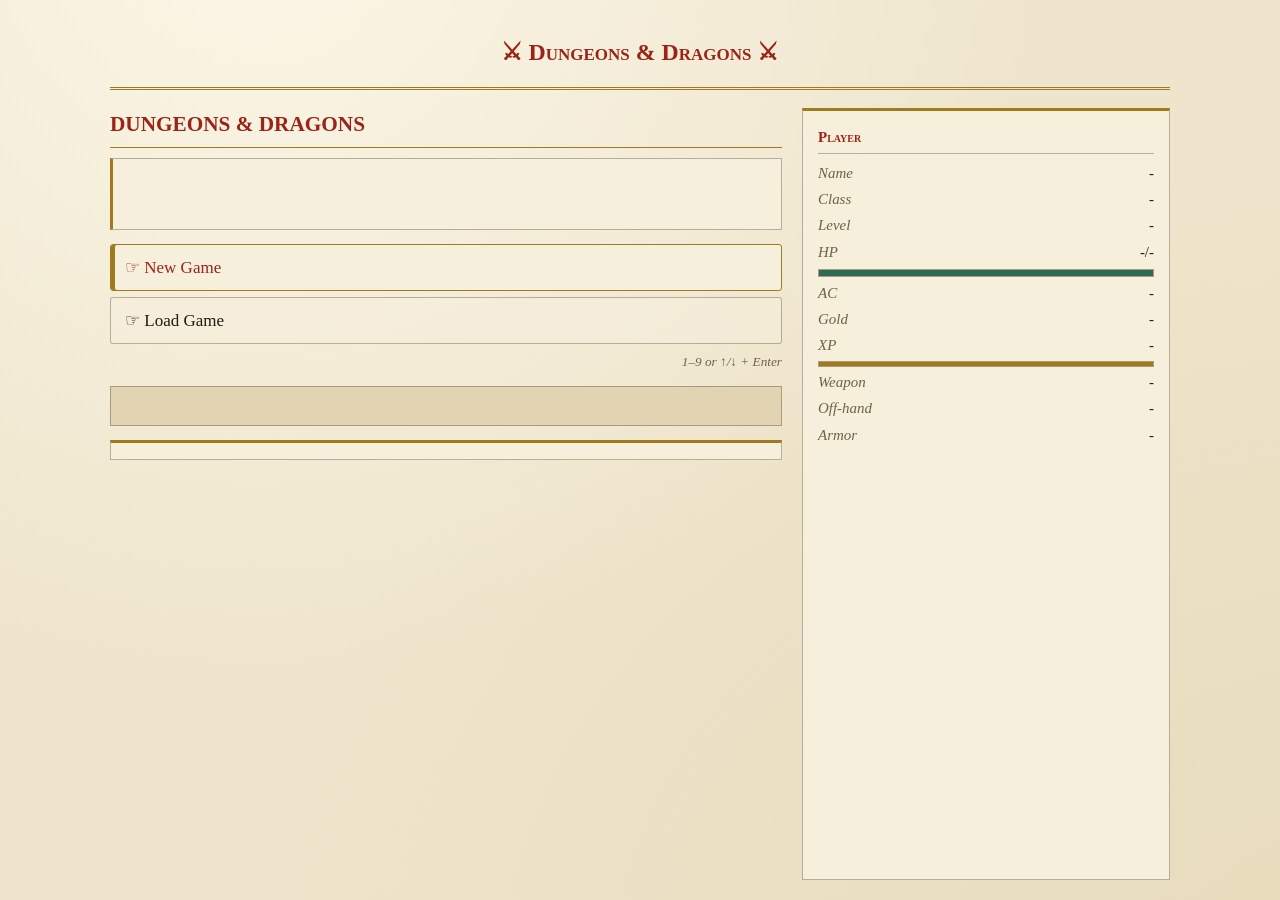
<file: index.html>
<!-- GENERATED by tools/gen_html_shells.py - do not edit here.
     Sources: tools/shells/codex.css, tools/shells/shared_page.js,
     tools/shells/pwa_adapter.js. Edit those and regenerate. --><!DOCTYPE html>
<html lang="en">
<head>
    <meta charset="UTF-8">
    <meta name="viewport" content="width=device-width, initial-scale=1.0, viewport-fit=cover">
    <title>DND Terminal</title>
    <meta name="description" content="A browser-based Dungeons &amp; Dragons-style RPG with world map, dungeon crawling and turn-based combat.">
    <meta name="theme-color" content="#EFE5CC">
    <link rel="manifest" href="manifest.json">
    <link rel="icon" type="image/png" href="icons/icon-192.png">
    <link rel="apple-touch-icon" href="icons/apple-touch-icon.png">
    <meta name="apple-mobile-web-app-capable" content="yes">
    <meta name="mobile-web-app-capable" content="yes">
    <meta name="apple-mobile-web-app-status-bar-style" content="black-translucent">
    <meta name="apple-mobile-web-app-title" content="DND Terminal">
<style>
/* tools/shells/codex.css - The Player's Codex: the one design source for BOTH
   builds. gen_html_shells.py embeds this verbatim in index.html and
   templates/index.html, so the two shells can never drift apart visually.

   Illuminated-codex direction: a parchment page ruled in gold and rubric red,
   ink text in a serif book face, the scribal manicule (see shared_page.js
   MARK) as the list marker. Mobile first; the two-column desk appears at
   760px. All motion is decorative - prefers-reduced-motion turns it off while
   keeping the information (damage numbers still appear and fade without the
   rise). */

:root {
    --parchment: #EFE5CC;
    --parchment-shade: #E2D4B2;
    --bone: #F6EFDC;
    --ink: #211A10;
    --ink-faded: #6E6248;
    --rubric: #9B2418;
    --gold: #A07A1E;
    --gold-light: #C79B3F;
    --verdigris: #2F6B54;
    --rule: rgba(33, 26, 16, 0.30);
    --serif: Georgia, "Iowan Old Style", "Palatino Linotype", Palatino, serif;
}

* { margin: 0; padding: 0; box-sizing: border-box; }

body {
    background: var(--parchment);
    background-image:
        radial-gradient(ellipse at 20% -10%, rgba(255, 252, 240, 0.75), transparent 55%),
        radial-gradient(ellipse at 110% 110%, rgba(160, 122, 30, 0.10), transparent 60%);
    color: var(--ink);
    font-family: var(--serif);
    font-size: 17px;
    line-height: 1.55;
    min-height: 100vh;
    display: flex;
    flex-direction: column;
    padding-bottom: env(safe-area-inset-bottom);
}

button, input, select {
    font-family: var(--serif);
    color: var(--ink);
}
button:focus-visible, input:focus-visible, select:focus-visible {
    outline: 2px solid var(--rubric);
    outline-offset: 2px;
}

#app {
    max-width: 960px;
    margin: 0 auto;
    padding: 14px 12px calc(14px + env(safe-area-inset-bottom));
    width: 100%;
    flex: 1;
    display: flex;
    flex-direction: column;
}

header {
    text-align: center;
    padding: 10px 4px 12px;
    border-bottom: 3px double var(--gold);
    margin-bottom: 14px;
}
header h1 {
    color: var(--rubric);
    font-size: 1.15em;
    font-variant: small-caps;
    font-weight: 600;
}

#main {
    display: flex;
    flex-direction: column;
    gap: 14px;
    flex: 1;
}
#left {
    display: flex;
    flex-direction: column;
    min-width: 0;
}

/* The character sheet: a pasted-in vellum slip, ordered first on phones so
   the numbers you check most are at the top. */
#right {
    order: -1;
    background: var(--bone);
    border: 1px solid var(--rule);
    border-top: 3px solid var(--gold);
    padding: 12px;
    font-size: 0.88em;
    display: grid;
    grid-template-columns: repeat(2, 1fr);
    gap: 0 14px;
    min-width: 0;
}
#right h3 {
    grid-column: 1 / -1;
    color: var(--rubric);
    font-variant: small-caps;
    font-weight: 600;
    font-size: 1em;
    margin-bottom: 6px;
    padding-bottom: 4px;
    border-bottom: 1px solid var(--rule);
}
#right p {
    margin: 3px 0;
    display: flex;
    justify-content: space-between;
    gap: 10px;
    align-items: baseline;
}
#right .stat { color: var(--ink-faded); font-style: italic; }
#right .val { color: var(--ink); text-align: right; font-variant-numeric: tabular-nums; }

/* ---------- Screen: title, body, options ---------- */
#topbar {
    display: flex;
    align-items: flex-start;
    gap: 10px;
    margin-bottom: 10px;
}
#topbar #screen-title { flex: 1; margin-bottom: 0; }
#screen-title {
    color: var(--rubric);
    font-variant: small-caps;
    font-weight: 600;
    font-size: 1.2em;
    margin-bottom: 10px;
    padding-bottom: 6px;
    border-bottom: 1px solid var(--gold);
}
#screen-body {
    white-space: pre-wrap;
    font-size: 0.95em;
    margin-bottom: 14px;
    line-height: 1.6;
    padding: 12px 14px;
    background: var(--bone);
    border: 1px solid var(--rule);
    border-left: 3px solid var(--gold);
    min-height: 72px;
}

#options {
    display: flex;
    flex-direction: column;
    gap: 6px;
}
#options button {
    background: rgba(246, 239, 220, 0.55);
    color: var(--ink);
    border: 1px solid var(--rule);
    padding: 12px 14px;
    min-height: 46px;
    font-size: 1em;
    cursor: pointer;
    text-align: left;
    border-radius: 3px;
    transition: background 0.15s ease, border-color 0.15s ease;
    touch-action: manipulation;
}
#options button:hover { background: var(--bone); border-color: var(--gold); }
#options button:active { background: var(--parchment-shade); }
#options button.selected {
    border-color: var(--gold);
    background: var(--bone);
    box-shadow: inset 4px 0 0 var(--gold);
    color: var(--rubric);
}

/* ---------- Shop ---------- */
#options.shop { gap: 4px; }
.shop-gold {
    color: var(--ink-faded);
    font-size: 0.85em;
    font-style: italic;
    padding: 2px 4px 8px;
    border-bottom: 1px solid var(--rule);
    margin-bottom: 6px;
}
.shop-row { display: flex; flex-direction: column; }
.shop-item { width: 100%; }
.shop-item:disabled { color: var(--ink-faded); cursor: not-allowed; opacity: 0.75; }
.shop-item.locked { color: var(--ink-faded); font-style: italic; }
.shop-item.locked:hover { background: rgba(246, 239, 220, 0.55); border-color: var(--rule); }
.shop-locked-note {
    color: var(--rubric);
    font-size: 0.8em;
    padding: 0 0 4px 24px;
    font-style: italic;
}
.shop-npc-note {
    color: var(--ink-faded);
    font-size: 0.88em;
    margin-bottom: 6px;
    font-style: italic;
}

.shop-tabs { display: flex; gap: 6px; margin-bottom: 8px; }
.shop-tab {
    flex: 1;
    background: var(--parchment-shade);
    color: var(--ink-faded);
    border: 1px solid var(--rule);
    padding: 9px;
    font-size: 0.95em;
    font-variant: small-caps;
    cursor: pointer;
    border-radius: 3px;
    transition: 0.15s ease;
    touch-action: manipulation;
}
.shop-tab:hover { border-color: var(--gold); }
.shop-tab.active {
    background: var(--gold);
    color: var(--bone);
    border-color: var(--gold);
}
.shop-sell {
    margin: 4px 0 4px 4px;
    align-self: flex-start;
    background: var(--bone);
    color: var(--verdigris);
    border: 1px solid var(--verdigris);
    padding: 8px 16px;
    min-height: 40px;
    font-size: 0.9em;
    cursor: pointer;
    border-radius: 3px;
    transition: 0.15s ease;
    touch-action: manipulation;
}
.shop-sell:hover { background: var(--verdigris); color: var(--bone); }

.shop-detail {
    background: var(--bone);
    border: 1px solid var(--rule);
    border-left: 3px solid var(--gold);
    padding: 12px 14px;
    margin: -2px 0 6px 4px;
    display: flex;
    gap: 12px;
    align-items: flex-start;
    flex-wrap: wrap;
}
.shop-detail-info { flex: 1; min-width: 150px; }
.shop-detail-name { color: var(--rubric); font-weight: 600; margin-bottom: 6px; }
.shop-detail-name.danger { color: var(--rubric); font-style: italic; }
.shop-detail dl {
    display: grid;
    grid-template-columns: auto 1fr;
    gap: 2px 10px;
    margin: 0;
}
.shop-detail dt {
    color: var(--ink-faded);
    font-size: 0.85em;
    font-style: italic;
}
.shop-detail dd { margin: 0; color: var(--ink); font-size: 0.88em; }
.shop-detail .good { color: var(--verdigris); font-weight: 600; }
.shop-detail .flavour { color: var(--ink-faded); font-size: 0.85em; margin: 6px 0 0; font-style: italic; }
.shop-detail .locked-flavour { color: var(--rubric); }

.shop-buy {
    background: var(--gold);
    color: var(--bone);
    border: 1px solid #7A5A12;
    padding: 10px 22px;
    font-size: 0.95em;
    cursor: pointer;
    border-radius: 3px;
    min-height: 42px;
    transition: 0.15s ease;
    touch-action: manipulation;
    align-self: flex-end;
}
.shop-buy:hover { background: var(--gold-light); }
.shop-buy:disabled { background: var(--parchment-shade); color: var(--ink-faded); border-color: var(--rule); cursor: not-allowed; }
.shop-buy.danger { background: var(--rubric); border-color: #7A1C13; color: var(--bone); }
.shop-buy.danger:hover { background: #B22D1F; }
.shop-buy.ghost {
    background: transparent;
    color: var(--ink);
    border: 1px solid var(--rule);
}
.shop-buy.ghost:hover { background: var(--bone); border-color: var(--ink); }
.shop-buy.heal { background: var(--verdigris); border-color: #245846; color: var(--bone); }
.shop-buy.heal:hover { background: #3A8468; }

/* ---------- Quantity stepper (potions only) ---------- */
.shop-qty {
    display: flex;
    align-items: center;
    gap: 6px;
    flex-wrap: wrap;
    margin-top: 10px;
    width: 100%;
}
.shop-qty-label { color: var(--ink-faded); font-size: 0.85em; font-style: italic; }
.qty-btn {
    background: var(--bone);
    color: var(--ink);
    border: 1px solid var(--rule);
    padding: 8px 12px;
    min-height: 38px;
    font-size: 0.9em;
    cursor: pointer;
    border-radius: 3px;
    transition: 0.15s ease;
    touch-action: manipulation;
}
.qty-btn:hover { border-color: var(--gold); }
.qty-btn.active { background: var(--gold); color: var(--bone); border-color: var(--gold); }
.qty-total { color: var(--ink-faded); font-size: 0.88em; margin-left: auto; font-variant-numeric: tabular-nums; }
.qty-total.short { color: var(--rubric); font-weight: 600; }

/* ---------- Back button, top left ---------- */
#back-btn {
    display: none;
    background: var(--bone);
    color: var(--rubric);
    border: 1px solid var(--gold);
    padding: 9px 14px;
    min-height: 40px;
    font-size: 0.9em;
    cursor: pointer;
    border-radius: 3px;
    transition: 0.15s ease;
    touch-action: manipulation;
    flex: 0 0 auto;
    white-space: nowrap;
}
#back-btn:hover { background: var(--gold); color: var(--bone); }
#back-btn.selected { box-shadow: inset 0 -3px 0 var(--rubric); }

/* ---------- Inventory ---------- */
#options.inv { gap: 4px; }
.inv-item { width: 100%; }
.inv-item:disabled { color: var(--ink-faded); cursor: not-allowed; }
.inv-actions { display: flex; gap: 8px; flex-wrap: wrap; margin-top: 10px; align-items: center; }
.inv-blocked { color: var(--rubric); font-size: 0.85em; margin-top: 8px; font-style: italic; }
.inv-none { color: var(--ink-faded); font-size: 0.85em; font-style: italic; }

/* ---------- Combat item list ---------- */
.combat-item-disabled { color: var(--ink-faded); opacity: 0.7; }

/* ---------- Dice tray ---------- */
#dice-tray {
    display: none;
    background: var(--bone);
    border: 1px solid var(--rule);
    border-top: 3px solid var(--gold);
    padding: 14px;
    margin-bottom: 14px;
}
#dice-tray.on { display: block; }
.dice-tray-title {
    color: var(--rubric);
    font-variant: small-caps;
    font-weight: 600;
    font-size: 0.85em;
    margin-bottom: 4px;
}
.dice-tray-sub { color: var(--ink-faded); font-size: 0.8em; font-style: italic; margin-bottom: 10px; }
.dice-row {
    display: flex;
    align-items: center;
    gap: 14px;
    padding: 10px 6px;
    border-top: 1px solid var(--rule);
    flex-wrap: wrap;
}
.dice-row:first-of-type { border-top: none; }
/* Weapon in each hand: one roll, both hands - tinted so the row reads as
   the whole round rather than as one of two swings. */
.dice-row.dual { background: rgba(160, 122, 30, 0.08); }

/* Perspective is what sells the tumble: the die spins in 3D rather than
   merely rotating flat, so it reads as an object and not a spinner. */
.dice-stage { perspective: 320px; display: flex; gap: 8px; align-items: center; }
.die {
    width: 38px;
    height: 38px;
    border-radius: 8px;
    background: radial-gradient(circle at 32% 28%, #FFFDF6, var(--parchment-shade) 72%);
    border: 1px solid var(--ink-faded);
    display: grid;
    grid-template: repeat(3, 1fr) / repeat(3, 1fr);
    padding: 5px;
    gap: 1px;
    box-shadow: 0 3px 0 var(--ink-faded), 0 5px 10px rgba(33, 26, 16, 0.35);
    transition: transform 0.18s ease-out;
}
.die .pip {
    width: 5px;
    height: 5px;
    border-radius: 50%;
    background: radial-gradient(circle at 35% 30%, #4A3F2C, var(--ink));
}
.die .pip.off { background: transparent; }
.die.d20 {
    width: 46px;
    height: 46px;
    border-radius: 50%;
    display: grid;
    place-items: center;
    padding: 0;
    color: var(--ink);
    font-size: 14px;
    font-weight: 700;
    box-shadow: 0 3px 0 var(--ink-faded), 0 5px 12px rgba(33, 26, 16, 0.35),
        inset 0 0 0 2px var(--gold-light);
}
.die.spinning { animation: die-spin 0.62s cubic-bezier(0.3, 0.1, 0.4, 1) both; }
@keyframes die-spin {
    0%   { transform: rotateX(0deg) rotateY(0deg) scale(1); }
    20%  { transform: rotateX(320deg) rotateY(280deg) scale(1.3); }
    45%  { transform: rotateX(700deg) rotateY(540deg) scale(1.15); }
    70%  { transform: rotateX(1010deg) rotateY(900deg) scale(0.92); }
    88%  { transform: rotateX(1480deg) rotateY(1240deg) scale(1.06); }
    100% { transform: rotateX(1800deg) rotateY(1440deg) scale(1); }
}
.die.landed { animation: die-land 0.28s ease-out both; }
@keyframes die-land {
    0%   { transform: scale(1); }
    40%  { transform: scale(1.18); }
    100% { transform: scale(1); }
}
.die.miss {
    background: radial-gradient(circle at 32% 28%, var(--parchment-shade), #B8AA8C 72%);
    color: var(--ink-faded);
}
.dmg-total {
    min-width: 46px;
    text-align: center;
    color: var(--rubric);
    font-size: 1.2em;
    font-weight: 700;
    opacity: 0;
    font-variant-numeric: tabular-nums;
}
.dmg-total.show { animation: dmg-pop 0.45s ease-out both; }
@keyframes dmg-pop {
    0%   { opacity: 0; transform: scale(0.6); }
    35%  { opacity: 1; transform: scale(1.25); }
    100% { opacity: 1; transform: scale(1); }
}
.dice-info { flex: 1; min-width: 140px; }
.dice-label { color: var(--ink); font-size: 0.95em; }
.dice-label .off-tag {
    color: var(--bone);
    background: var(--rubric);
    padding: 1px 6px;
    border-radius: 3px;
    font-size: 0.75em;
    font-variant: small-caps;
    margin-right: 6px;
}
.dice-formula { color: var(--ink-faded); font-size: 0.8em; margin-top: 3px; font-variant-numeric: tabular-nums; }
.roll-btn {
    background: linear-gradient(180deg, var(--gold-light), var(--gold));
    color: var(--bone);
    border: 1px solid #7A5A12;
    padding: 11px 30px;
    font-size: 1em;
    font-weight: 700;
    font-variant: small-caps;
    cursor: pointer;
    border-radius: 3px;
    min-height: 46px;
    box-shadow: 0 3px 0 #6B4E10;
    transition: 0.12s ease;
    touch-action: manipulation;
    flex: 0 0 auto;
}
.roll-btn:hover { background: linear-gradient(180deg, #D9AE55, var(--gold-light)); }
.roll-btn:active { transform: translateY(2px); box-shadow: 0 1px 0 #6B4E10; }
.roll-btn:disabled { background: var(--parchment-shade); color: var(--ink-faded); box-shadow: none; cursor: wait; }

/* ---------- Floating damage numbers over the monster ---------- */
#dmg-layer {
    position: absolute;
    inset: 0;
    pointer-events: none;
    overflow: visible;
}
.dmg-float {
    position: absolute;
    left: 64px;
    top: 26px;
    color: var(--rubric);
    font-weight: 700;
    font-size: 1.5em;
    text-shadow: 0 1px 0 var(--parchment), 0 0 12px rgba(155, 36, 24, 0.45);
    animation: dmg-rise 1.25s ease-out forwards;
}
.dmg-float.weak { color: var(--gold); text-shadow: 0 1px 0 var(--parchment), 0 0 12px rgba(160, 122, 30, 0.6); }
/* The off-hand's number, same roll: ink next to the main hand's rubric so the
   two swings read apart without stealing the gold weakness flash. */
.dmg-float.off-float { left: 128px; color: var(--ink); text-shadow: 0 1px 0 var(--parchment), 0 0 12px rgba(42, 37, 30, 0.4); animation-delay: 160ms; }
@keyframes dmg-rise {
    0%   { opacity: 0; transform: translate(-50%, 6px) scale(0.7); }
    18%  { opacity: 1; transform: translate(-50%, -6px) scale(1.15); }
    35%  { transform: translate(-50%, -10px) scale(1); }
    75%  { opacity: 1; }
    100% { opacity: 0; transform: translate(-50%, -46px) scale(0.95); }
}
.hint {
    color: var(--ink-faded);
    font-size: 0.78em;
    font-style: italic;
    margin-top: 8px;
    text-align: right;
}

/* ---------- Chat log ---------- */
#log {
    margin-top: 14px;
    padding: 10px 12px;
    background: var(--parchment-shade);
    border: 1px solid var(--rule);
    font-size: 0.85em;
    color: var(--ink-faded);
    min-height: 40px;
    max-height: 170px;
    overflow-y: auto;
}
#log p { margin: 2px 0; }
#log p:first-child { color: var(--ink); }

/* ---------- Map ---------- */
#map-container {
    margin-top: 14px;
    background: var(--bone);
    border: 1px solid var(--rule);
    border-top: 3px solid var(--gold);
    padding: 8px;
    width: 100%;
}
#map-container svg { width: 100%; height: auto; display: block; }

/* ---------- Character creation ---------- */
#create-form { display: flex; flex-direction: column; gap: 12px; padding: 6px 0; }
#create-form label {
    color: var(--ink-faded);
    font-size: 0.9em;
    font-style: italic;
    margin-bottom: -6px;
}
#create-form input, #create-form select {
    background: var(--bone);
    color: var(--ink);
    border: 1px solid var(--rule);
    border-bottom: 2px solid var(--gold);
    padding: 9px 10px;
    font-size: 1em;
    border-radius: 3px;
    width: 100%;
}
#create-form select option { background: var(--bone); }
#create-form button {
    background: var(--rubric);
    color: var(--bone);
    border: 1px solid #7A1C13;
    padding: 11px;
    font-size: 1em;
    font-variant: small-caps;
    cursor: pointer;
    border-radius: 3px;
    margin-top: 6px;
}
#create-form button:hover { background: #B22D1F; }
#info-box {
    background: var(--bone);
    border: 1px solid var(--rule);
    padding: 10px 12px;
    margin-top: 6px;
    font-size: 0.88em;
    min-height: 44px;
}
#info-box .label { color: var(--ink-faded); font-style: italic; }
#info-box .value { color: var(--ink); float: right; font-variant-numeric: tabular-nums; }

/* ---------- Vitals bars ---------- */
#hp-bar {
    background: var(--parchment-shade);
    border: 1px solid var(--rule);
    height: 8px;
    margin: 5px 0;
    overflow: hidden;
}
#hp-bar div { background: var(--verdigris); height: 100%; transition: width 0.3s; }
#xp-bar {
    background: var(--parchment-shade);
    border: 1px solid var(--rule);
    height: 6px;
    margin: 4px 0;
    overflow: hidden;
}
#xp-bar div { background: var(--gold); height: 100%; transition: width 0.3s; }

/* ---------- Combat stage: monster portrait ---------- */
#combat-stage {
    display: none;
    position: relative;
    background: var(--bone);
    border: 1px solid var(--rule);
    border-top: 3px solid var(--rubric);
    padding: 14px;
    margin-bottom: 14px;
}
#combat-stage.on { display: block; }
.monster {
    --dmg: 0;
    display: flex;
    align-items: center;
    gap: 16px;
}
.monster-art {
    flex: 0 0 auto;
    width: 120px;
    height: 120px;
    display: grid;
    place-items: center;
}
/* The more damage it has taken, the more twisted and washed out it looks. */
.monster svg {
    width: 120px;
    height: 120px;
    display: block;
    transform:
        rotate(calc(var(--dmg) * 7deg))
        skewX(calc(var(--dmg) * 8deg))
        scale(calc(1 - var(--dmg) * 0.05));
    filter:
        blur(calc(var(--dmg) * 1.3px))
        saturate(calc(1 - var(--dmg) * 0.45))
        hue-rotate(calc(var(--dmg) * 55deg));
    transition: transform 0.25s ease, filter 0.25s ease;
}
.monster-art.hit { animation: monster-hit 0.45s ease-out; }
@keyframes monster-hit {
    0%   { transform: translate(0, 0) rotate(0deg); filter: brightness(1); }
    15%  { transform: translate(-11px, 4px) rotate(-11deg); filter: brightness(1.7); }
    30%  { transform: translate(10px, -4px) rotate(9deg); filter: brightness(1.2); }
    45%  { transform: translate(-7px, 3px) rotate(-6deg); }
    60%  { transform: translate(6px, 1px) rotate(5deg); }
    80%  { transform: translate(-3px, 0) rotate(-2deg); }
    100% { transform: translate(0, 0) rotate(0deg); filter: brightness(1); }
}
.monster-info { flex: 1; min-width: 0; }
.monster-name {
    color: var(--rubric);
    font-variant: small-caps;
    font-weight: 600;
    font-size: 1.1em;
    margin-bottom: 8px;
}
#ehp-bar {
    background: var(--parchment-shade);
    border: 1px solid var(--rule);
    height: 12px;
    overflow: hidden;
}
#ehp-fill {
    background: linear-gradient(90deg, #7A1C13, var(--rubric));
    height: 100%;
    transition: width 0.3s;
}
.monster-hp { color: var(--ink-faded); font-size: 0.8em; margin-top: 6px; font-variant-numeric: tabular-nums; }

/* ---------- Combat / dungeon focus: hide the map, grow the chat ---------- */
body.in-combat #map-container { display: none; }
body.in-combat #log { flex: 1; max-height: none; min-height: 130px; }

/* ---------- The desk: two columns from 760px up ---------- */
@media (min-width: 760px) {
    #app { padding: 20px 20px calc(20px + env(safe-area-inset-bottom)); }
    header { padding: 14px 8px 16px; margin-bottom: 18px; }
    header h1 { font-size: 1.4em; }
    #main { flex-direction: row; gap: 20px; }
    #left { flex: 2; }
    #right {
        order: 0;
        flex: 1;
        display: block;
        min-width: 230px;
        padding: 15px;
        font-size: 0.88em;
    }
    #right h3 { margin-bottom: 8px; }
    #screen-title { font-size: 1.25em; }
}

@media (max-width: 760px) {
    #options button { font-size: 1em; padding: 14px; }
    #create-form input, #create-form select, #create-form button { font-size: 1em; padding: 12px; }
    #combat-stage { padding: 10px; }
    .monster { gap: 12px; }
    .monster-art, .monster svg { width: 92px; height: 92px; }
    .monster-name { font-size: 0.98em; }
    #log { font-size: 0.85em; }
    .hint { display: none; }
}
@media (max-width: 400px) {
    .monster { flex-direction: column; text-align: center; }
    .monster-art, .monster svg { width: 84px; height: 84px; }
    .dmg-float { left: 50%; }
    .dmg-float.off-float { left: calc(50% + 56px); }
}
@media (min-width: 1100px) {
    #app { max-width: 1100px; }
}

/* ---------- Reduced motion: no tumble, no rise - but the numbers stay ---------- */
@media (prefers-reduced-motion: reduce) {
    * {
        transition-duration: 0.01ms !important;
        animation-duration: 0.01ms !important;
        animation-iteration-count: 1 !important;
        scroll-behavior: auto !important;
    }
    /* The damage number must still be readable: fade in place, no rise. */
    .dmg-float {
        animation: dmg-fade 2s ease-out forwards !important;
        transform: translate(-50%, 0) !important;
    }
    .die.spinning, .die.landed, .monster-art.hit { animation: none !important; }
    .dmg-total.show { animation: none !important; opacity: 1; }
}
@keyframes dmg-fade {
    0%   { opacity: 0; }
    8%   { opacity: 1; }
    85%  { opacity: 1; }
    100% { opacity: 0; }
}
</style>
</head>
<body>
<div id="app">
    <header><h1>&#9876; Dungeons &amp; Dragons &#9876;</h1></header>
    <div id="main">
        <div id="left">
            <div id="topbar">
                <button id="back-btn" data-back="1">&larr; Back</button>
                <div id="screen-title"></div>
            </div>
            <div id="dice-tray"></div>
            <div id="combat-stage"></div>
            <div id="screen-body"></div>
            <div id="options"></div>
            <div class="hint">1&ndash;9 or &uarr;/&darr; + Enter</div>
            <div id="log"></div>
            <div id="map-container"></div>
        </div>
        <div id="right">
            <h3>Player</h3>
            <p><span class="stat">Name</span> <span class="val" id="p-name">-</span></p>
            <p><span class="stat">Class</span> <span class="val" id="p-class">-</span></p>
            <p><span class="stat">Level</span> <span class="val" id="p-level">-</span></p>
            <p><span class="stat">HP</span> <span class="val" id="p-hp">-/-</span></p>
            <div id="hp-bar"><div id="hp-fill"></div></div>
            <p><span class="stat">AC</span> <span class="val" id="p-ac">-</span></p>
            <p><span class="stat">Gold</span> <span class="val" id="p-gold">-</span></p>
            <p><span class="stat">XP</span> <span class="val" id="p-xp">-</span></p>
            <div id="xp-bar"><div id="xp-fill"></div></div>
            <p><span class="stat">Weapon</span> <span class="val" id="p-weapon">-</span></p>
            <p><span class="stat">Off-hand</span> <span class="val" id="p-offhand">-</span></p>
            <p><span class="stat">Armor</span> <span class="val" id="p-armor">-</span></p>
        </div>
    </div>
</div>

    <script src="js/dice.js"></script>
    <script src="js/game_data.js"></script>
    <script src="js/items.js"></script>
    <script src="js/enemy.js"></script>
    <script src="js/player.js"></script>
    <script src="js/quests.js"></script>
    <script src="js/shop.js"></script>
    <script src="js/world_map.js"></script>
    <script src="js/saves.js"></script>
    <script src="js/game.js"></script>
<script>
// tools/shells/pwa_adapter.js - the Backend seam for the static PWA build.
//
// Loads after js/*.js (Game, the live gs state and the catalogue helpers are
// globals) and before tools/shells/shared_page.js. Nothing here renders: it
// hands the shared script states, catalogue entries and sell rows in the one
// shape both builds agree on. Regenerate the shells with:
//   py tools/gen_html_shells.py

/* global Game, gs, getItem, isPotion, healAmount, twoHandedBonus, isTwoHanded,
   elementOf, itemClasses, ALL_CLASSES, sellPrice */

// One catalogue entry in the shared shape. The PWA's Item objects carry
// different field names than the server's ITEM_DETAILS, so everything the
// shared script reads (damage/type/kind/base_ac/...) is normalised here.
function pwaItem(name) {
    const it = getItem(name);
    if (!it) return null;
    const weapon = it.category === "weapon";
    const classes = weapon ? itemClasses(it) : [];
    const bonus = it.stats_bonus || {};
    return {
        category: it.category,
        damage: it.damage_dice,
        type: String(it.damage_type).replace(/_/g, " "),
        two_handed: weapon ? twoHandedBonus(it) : 0,
        is_two_handed: weapon ? isTwoHanded(it) : false,
        element: weapon ? elementOf(it) : null,
        properties: it.properties,
        kind: it.armor_type,
        ac: it.base_ac,
        base_ac: it.base_ac,
        stats_bonus: bonus,
        description: it.description || it.effect,
        heal: healAmount(name),
        usable: isPotion(name),
        bonus: Object.keys(bonus).map((k) => k + " +" + bonus[k]),
        classes: classes,
        any_class: classes.length === ALL_CLASSES.length
    };
}

// Sell-tab rows straight off the live Player. Mirrors the shop logic the PWA
// used to carry inline: equipped gear first (only when the bag holds no copy),
// then the bag grouped by name, with `last` deciding whether the row asks for
// a confirmation before selling the player out of a slot.
function pwaSellRows(s) {
    const p = gs.player;
    if (!p) return [];
    const grouped = {};
    p.inventory.forEach((item) => {
        (grouped[item.name] = grouped[item.name] || []).push(item);
    });
    const kindOf = (it) => it.category === "weapon" ? "weapon"
        : (it.category === "item" ? "item"
            : (it.armor_type === "shield" ? "offhand" : "armor"));
    // How many of this name exist counting the js inventory (which excludes
    // equipped gear) plus the item sitting in `slot`.
    const owned = (name, slot) => p.inventory.filter((i) => i.name === name).length +
        (p[slot] && p[slot].name === name ? 1 : 0);

    const rows = [];
    ["weapon", "armor", "offhand"].forEach((slot) => {
        const it = p[slot];
        if (it && !grouped[it.name]) {
            const kind = kindOf(it);
            rows.push({
                name: it.name, label: it.name, price: sellPrice(it.name),
                kind: kind, equipped: true,
                last: kind !== "item" && owned(it.name, slot) <= 1
            });
        }
    });
    Object.keys(grouped).forEach((name) => {
        const list = grouped[name];
        const it = list[0];
        const kind = kindOf(it);
        const slot = kind === "weapon" ? "weapon" : (kind === "offhand" ? "offhand" : "armor");
        rows.push({
            name: name,
            label: list.length > 1 ? name + " x" + list.length : name,
            price: sellPrice(name),
            kind: kind, equipped: false,
            last: kind !== "item" && owned(name, slot) <= 1
        });
    });
    return rows;
}

const Backend = {
    init() {
        // The PWA is fully local - the only startup work is registering the
        // service worker so the game installs and plays offline.
        if ("serviceWorker" in navigator) {
            window.addEventListener("load", function () {
                navigator.serviceWorker.register("sw.js").catch(function (err) {
                    console.warn("Service worker registration failed:", err);
                });
            });
        }
    },

    // Every mutator is a plain sync call into Game; `await` on a non-promise
    // is a no-op, so the shared script stays build-agnostic.
    getState: () => Game.getState(),
    action: (choice) => Game.action(choice),
    save: (name) => Game.save(name),
    forceSave: () => Game.forceSave(),
    loadList: () => Game.loadList(),
    start: (data) => Game.start(data),
    shopBuy: (item, qty) => Game.shopBuy(item, qty),
    sellItem: (name) => Game.sellItem(name),
    inventoryEquip: (name) => Game.inventoryEquip(name),
    inventoryUse: (name) => Game.inventoryUse(name),
    playerAttack: () => Game.playerAttack(),
    travel: (id) => Game.travel(id),
    createForm: () => Game.createForm(),
    locations: () => Game.mapData().locations,

    item: pwaItem,
    sellRows: pwaSellRows,
    equipRefusal: (s, name) => Game.equipRefusal(name),

    // Hand the floating number over exactly once per landed hit: the float
    // lives on gs, so nulling it stops any later render of the same state
    // from repeating the damage.
    consumeDamage() {
        const hit = gs.last_damage || null;
        gs.last_damage = null;
        return hit;
    }
};
</script>
<script>
// The Player's Codex - shared page script (tools/shells/shared_page.js).
//
// ONE page script drives BOTH builds. Everything build-specific goes through
// the `Backend` seam, implemented by the adapter that loads before this file
// (tools/shells/pwa_adapter.js for the static PWA, flask_adapter.js for the
// Flask build):
//
//   Backend.init()                  start build loads (service worker, catalogue)
//   Backend.getState()/action()/... every mutator -> Promise<state>
//   Backend.createForm()            -> {races, classes}
//   Backend.locations()             -> the world-map locations
//   Backend.item(name)              -> unified catalogue entry (see below)
//   Backend.sellRows(s)             -> the shop Sell tab's rows
//   Backend.equipRefusal(s, name)   -> why Equip is refused, or null
//   Backend.consumeDamage(s)        -> one-shot floating-damage read
//
// The unified catalogue entry flattens Item objects (PWA) and the server's
// ITEM_DETAILS (Flask) into one shape: category, damage, type, two_handed,
// is_two_handed, element, properties, ac, kind, base_ac, description, heal,
// usable, stats_bonus, bonus, classes, any_class.
//
// Both builds render this file; neither shell contains page logic any more.
// Regenerate the shells with: py tools/gen_html_shells.py
let currentState = null;
let raceData = [];
let classData = [];
let mapLocations = null;
const MARK = "\u261E ";   // the manicule - the scribal pointing hand

async function loadMapData() {
    // Local in the PWA, fetched in Flask; both resolve before first paint.
    mapLocations = await Backend.locations();
}

async function travel(id) {
    render(await Backend.travel(id));
}

function roadPath(a, b) {
    const mx = (a.x + b.x) / 2, my = (a.y + b.y) / 2;
    const dx = b.x - a.x, dy = b.y - a.y;
    return "M " + a.x + " " + a.y + " Q " + (mx - dy * 0.16) + " " + (my + dx * 0.16) + " " + b.x + " " + b.y;
}

function tree(x, y, s, op) {
    return '<g opacity="' + op + '">' +
        '<rect x="' + (x - 1.4) + '" y="' + (y - 3) + '" width="2.8" height="7" fill="#6E6248"/>' +
        '<path d="M ' + x + ' ' + (y - 20 * s) + ' L ' + (x + 9 * s) + ' ' + (y - 1) + ' L ' + (x - 9 * s) + ' ' + (y - 1) + ' Z" fill="#2F6B54"/>' +
        '<path d="M ' + x + ' ' + (y - 20 * s) + ' L ' + (x + 9 * s) + ' ' + (y - 1) + ' L ' + x + ' ' + (y - 1) + ' Z" fill="#4A9A7C"/></g>';
}

function mountain(x, y, s, op) {
    return '<g opacity="' + op + '">' +
        '<path d="M ' + (x - 22 * s) + ' ' + y + ' L ' + x + ' ' + (y - 30 * s) + ' L ' + (x + 22 * s) + ' ' + y + ' Z" fill="#5A5240"/>' +
        '<path d="M ' + (x - 7 * s) + ' ' + (y - 16 * s) + ' L ' + x + ' ' + (y - 30 * s) + ' L ' + (x + 7 * s) + ' ' + (y - 16 * s) + ' Z" fill="#F6EFDC" opacity=".8"/></g>';
}

function nodeGlyph(type) {
    if (type === "town") {
        return '<g fill="#211A10">' +
            '<rect x="-8" y="-4" width="5.5" height="10"/>' +
            '<rect x="2.5" y="-4" width="5.5" height="10"/>' +
            '<rect x="-3" y="-1" width="6" height="7"/>' +
            '<rect x="-9.5" y="-7" width="2" height="3"/><rect x="-6.5" y="-7" width="2" height="3"/>' +
            '<rect x="1.5" y="-7" width="2" height="3"/><rect x="4.5" y="-7" width="2" height="3"/></g>';
    }
    if (type === "village") {
        return '<g fill="#211A10">' +
            '<path d="M 0 -8 L 8 0 L -8 0 Z"/>' +
            '<rect x="-5" y="0" width="10" height="6"/>' +
            '<rect x="-1.4" y="2" width="2.8" height="4" fill="#A07A1E"/></g>';
    }
    return '<g><path d="M -7 6 v-7 a7 7 0 0 1 14 0 v7 Z" fill="#211A10"/>' +
        '<circle cx="-2.6" cy="0" r="1.5" fill="#9B2418"/><circle cx="2.6" cy="0" r="1.5" fill="#9B2418"/></g>';
}

function drawMap(currentId) {
    const container = document.getElementById("map-container");
    if (!mapLocations || !currentId || !mapLocations[currentId]) {
        container.innerHTML = "";
        return;
    }
    const locs = mapLocations;
    const current = locs[currentId];
    const FILL = { town: "#A07A1E", village: "#2F6B54", dungeon: "#9B2418" };
    const STROKE = { town: "#7A5A12", village: "#245846", dungeon: "#7A1C13" };
    const reachable = (id) => id === currentId || current.connects_to.indexOf(id) !== -1;

    let svg = '<svg viewBox="0 0 520 360" xmlns="http://www.w3.org/2000/svg" role="img" aria-label="World map">';
    svg += "<style>" +
        ".mn{transition:transform .18s ease;transform-box:fill-box;transform-origin:center}" +
        ".mn:hover{transform:scale(1.18)}" +
        ".mlabel{font-family:Georgia,'Iowan Old Style',serif;font-size:11px;font-weight:600}" +
        "@media (prefers-reduced-motion: reduce){.mn{transition:none}}" +
        "</style>";
    svg += '<defs>' +
        '<linearGradient id="sky" x1="0" y1="0" x2="0.3" y2="1">' +
            '<stop offset="0" stop-color="#F3EBD9"/><stop offset="1" stop-color="#E2D4B2"/></linearGradient>' +
        '<radialGradient id="vig" cx="0.5" cy="0.45" r="0.75">' +
            '<stop offset="0.55" stop-color="#6E6248" stop-opacity="0"/><stop offset="1" stop-color="#6E6248" stop-opacity="0.3"/></radialGradient>' +
        '<filter id="glow" x="-70%" y="-70%" width="240%" height="240%">' +
            '<feGaussianBlur stdDeviation="5" result="b"/><feMerge><feMergeNode in="b"/><feMergeNode in="SourceGraphic"/></feMerge></filter>' +
        "</defs>";

    svg += '<rect width="520" height="360" fill="url(#sky)" rx="4"/>';

    // --- scenery: hills, forest, river, mountains ---
    svg += '<g opacity="0.55">' +
        '<ellipse cx="150" cy="250" rx="130" ry="60" fill="#DCCCA4"/>' +
        '<ellipse cx="400" cy="120" rx="150" ry="70" fill="#DED0AC"/>' +
        '<ellipse cx="470" cy="330" rx="120" ry="50" fill="#D6C6A0"/></g>';

    svg += '<path d="M -12 58 C 70 92, 120 128, 176 196 S 268 292, 352 322 S 470 348, 540 332" ' +
        'stroke="#8FB3AC" stroke-width="15" fill="none" stroke-linecap="round" opacity="0.75"/>' +
        '<path d="M -12 58 C 70 92, 120 128, 176 196 S 268 292, 352 322 S 470 348, 540 332" ' +
        'stroke="#2F6B54" stroke-width="2" fill="none" stroke-linecap="round" opacity="0.55"/>';

    svg += '<g>' +
        tree(300, 300, 0.85, 0.9) + tree(318, 314, 0.7, 0.8) + tree(286, 318, 0.75, 0.8) +
        tree(352, 262, 0.6, 0.7) + tree(268, 268, 0.55, 0.65) +
        tree(402, 92, 0.8, 0.85) + tree(428, 76, 0.65, 0.75) + tree(446, 104, 0.7, 0.8) +
        tree(140, 300, 0.7, 0.7) + tree(120, 258, 0.6, 0.6) +
        "</g>";

    svg += '<g>' +
        mountain(486, 300, 1, 0.95) + mountain(444, 322, 0.75, 0.85) + mountain(516, 286, 0.8, 0.8) +
        mountain(462, 250, 0.55, 0.6) +
        "</g>";

    // --- roads ---
    const drawn = new Set();
    for (const [id, loc] of Object.entries(locs)) {
        for (const target of loc.connects_to) {
            const key = [id, target].sort().join("-");
            if (drawn.has(key)) continue;
            drawn.add(key);
            const t = locs[target];
            if (!t) continue;
            const on = reachable(id) && reachable(target);
            const op = on ? 1 : 0.3;
            svg += '<path d="' + roadPath(loc, t) + '" stroke="#211A10" stroke-width="7" fill="none" opacity="' + (op * 0.55) + '" stroke-linecap="round"/>';
            svg += '<path d="' + roadPath(loc, t) + '" stroke="#A07A1E" stroke-width="2.5" fill="none" opacity="' + op +
                '" stroke-dasharray="2 7" stroke-linecap="round"/>';
        }
    }

    // --- nodes ---
    for (const [id, loc] of Object.entries(locs)) {
        const isCurrent = id === currentId;
        const canReach = reachable(id);
        const op = canReach ? 1 : 0.32;
        const r = isCurrent ? 11 : 9;
        const fill = FILL[loc.type] || "#6E6248";
        const stroke = STROKE[loc.type] || "#211A10";
        const labelY = loc.y < 200 ? loc.y - 20 : loc.y + 26;
        const pillW = loc.name.length * 6.7 + 14;
        const clickable = canReach && !isCurrent;

        // One group per node, and only the group carries the click. Previously
        // the visible circle sat on top of the invisible hit area and swallowed
        // the click, so tapping the middle of a marker did nothing while the ring
        // around it worked.
        const attrs = clickable
            ? ` class="mn" style="cursor:pointer" onclick="travel('${id}')"`
            : ` class="mn"`;

        svg += "<g" + attrs + " opacity=\"" + op + '" title="' + (clickable ? "Travel to " : "") + loc.name + '">';

        if (clickable) {
            // generous invisible hit area, easy to tap on a phone
            svg += '<circle cx="' + loc.x + '" cy="' + loc.y + '" r="' + (r + 13) + '" fill="transparent"/>';
        }
        if (isCurrent) {
            svg += '<circle cx="' + loc.x + '" cy="' + loc.y + '" r="' + (r + 4) + '" fill="' + fill + '" opacity="0.18"/>';
        }
        svg += '<circle cx="' + loc.x + '" cy="' + loc.y + '" r="' + r + '" fill="' + fill + '" stroke="' + stroke +
            '" stroke-width="2"' + (isCurrent ? ' filter="url(#glow)"' : "") + "/>";
        svg += '<g transform="translate(' + loc.x + ',' + (loc.y + 0.5) + ') scale(0.62)">' + nodeGlyph(loc.type) + "</g>";
        svg += '<rect x="' + (loc.x - pillW / 2) + '" y="' + (labelY - 11) + '" width="' + pillW + '" height="16" rx="8" fill="#EFE5CC" stroke="#A07A1E" stroke-width="0.75" opacity="0.95"/>';
        svg += '<text class="mlabel" x="' + loc.x + '" y="' + labelY + '" text-anchor="middle" fill="#211A10">' + loc.name + "</text>";
        svg += "</g>";
    }

    // pulsing ring for the current location, drawn under the labels
    const cur = current;
    svg += '<circle cx="' + cur.x + '" cy="' + cur.y + '" r="18" fill="none" stroke="' + (FILL[cur.type] || "#A07A1E") +
        '" stroke-width="2" opacity="0.45" pointer-events="none">' +
        '<animate attributeName="r" values="12;21;12" dur="2.4s" repeatCount="indefinite"/>' +
        '<animate attributeName="opacity" values="0.45;0.05;0.45" dur="2.4s" repeatCount="indefinite"/></circle>';

    svg += '<rect width="520" height="360" fill="url(#vig)" pointer-events="none" rx="4"/>';

    // --- caption + legend ---
    svg += '<g><rect x="10" y="10" width="190" height="40" rx="3" fill="#E2D4B2" stroke="#A07A1E" stroke-width="0.75" opacity="0.97"/>' +
        '<text x="20" y="27" font-family="Georgia,serif" font-size="12" font-weight="600" fill="#9B2418">You are at: ' + current.name + "</text>" +
        '<text x="20" y="42" font-family="Georgia,serif" font-size="10" fill="#6E6248">Tap a lit marker to travel</text></g>';

    const legend = [["Town", "#A07A1E"], ["Village", "#2F6B54"], ["Dungeon", "#9B2418"]];
    let lg = '<g><rect x="10" y="316" width="180" height="32" rx="3" fill="#E2D4B2" stroke="#A07A1E" stroke-width="0.75" opacity="0.97"/>';
    legend.forEach((l, i) => {
        lg += '<circle cx="' + (26 + i * 58) + '" cy="332" r="5" fill="' + l[1] + '"/>' +
            '<text x="' + (36 + i * 58) + '" y="336" font-family="Georgia,serif" font-size="10" fill="#211A10">' + l[0] + "</text>";
    });
    lg += "</g>";
    svg += lg;

    svg += "</svg>";
    container.innerHTML = svg;
}

async function fetchState() {
    render(await Backend.getState());
}

async function doAction(choice) {
    render(await Backend.action(choice));
}

async function doSave(name) {
    render(await Backend.save(name));
}

async function doForceSave() {
    render(await Backend.forceSave());
}

async function doLoadList() {
    render(await Backend.loadList());
}

async function doStart(data) {
    render(await Backend.start(data));
}

async function doShopBuy(item, qty) {
    render(await Backend.shopBuy(item, qty));
}

async function showCreateForm() {
    const d = await Backend.createForm();
    raceData = d.races;
    classData = d.classes;

    document.getElementById("screen-title").textContent = "CREATE CHARACTER";
    let html = '<div id="create-form">';
    html += '<label>Name</label><input type="text" id="char-name" value="Adventurer">';
    html += '<label>Race</label><select id="char-race" onchange="updateInfoBox()">';
    d.races.forEach(r => html += `<option value="${r[0]}">${r[1]}</option>`);
    html += '</select>';
    html += '<label>Class</label><select id="char-class" onchange="updateInfoBox()">';
    d.classes.forEach(c => html += `<option value="${c[0]}">${c[1]}</option>`);
    html += '</select>';
    html += '<div id="info-box"></div>';
    html += '<button onclick="submitCreate()">Begin Adventure</button>';
    html += '</div>';
    document.getElementById("screen-body").innerHTML = html;
    document.getElementById("options").innerHTML = "";
    document.getElementById("log").innerHTML = "";
    updateInfoBox();
}

function updateInfoBox() {
    const raceSel = document.getElementById("char-race");
    const classSel = document.getElementById("char-class");
    if (!raceSel || !classSel) return;

    const raceIdx = raceSel.selectedIndex;
    const classIdx = classSel.selectedIndex;
    const race = raceData[raceIdx];
    const cls = classData[classIdx];

    let html = '';
    if (race && race[2]) {
        html += `<div><span class="label">Race Bonus:</span> <span class="value">${race[2]}</span></div>`;
    }
    if (cls) {
        html += `<div><span class="label">HP:</span> <span class="value">${cls[2]}</span></div>`;
        html += `<div><span class="label">Primary:</span> <span class="value">${cls[3]}</span></div>`;
    }
    document.getElementById("info-box").innerHTML = html;
}

function submitCreate() {
    const name = document.getElementById("char-name").value || "Adventurer";
    const race = document.getElementById("char-race").value;
    const cls = document.getElementById("char-class").value;
    doStart({name, race, class: cls});
}

// -----------------------------
// Monster portraits
// Each monster gets a hand-drawn SVG. The --dmg custom property (0 = untouched,
// 1 = nearly dead) drives how twisted and washed out the sprite looks.
// -----------------------------

const MONSTER_ART = {
    "Zombie": `<g>
        <ellipse cx="60" cy="110" rx="32" ry="6" fill="#33333a" opacity=".35"/>
        <path d="M42 54 h36 v30 a18 18 0 0 1 -36 0 z" fill="#4a7c3f"/>
        <rect x="44" y="20" width="32" height="36" rx="7" fill="#5b9450"/>
        <circle cx="53" cy="35" r="4" fill="#10200e"/><circle cx="67" cy="35" r="4" fill="#10200e"/>
        <path d="M50 46 h20" stroke="#2b4a24" stroke-width="3" stroke-linecap="round"/>
        <path d="M42 62 L26 76" stroke="#5b9450" stroke-width="9" stroke-linecap="round"/>
        <path d="M78 62 L94 52" stroke="#5b9450" stroke-width="9" stroke-linecap="round"/>
    </g>`,
    "Skeleton": `<g>
        <ellipse cx="60" cy="110" rx="26" ry="5" fill="#33333a" opacity=".35"/>
        <path d="M60 56 v42" stroke="#e8e6d8" stroke-width="5" stroke-linecap="round"/>
        <path d="M46 66 h28 M46 78 h28 M48 90 h24" stroke="#e8e6d8" stroke-width="4" stroke-linecap="round"/>
        <path d="M60 56 L44 72 M60 56 L76 72" stroke="#e8e6d8" stroke-width="4" stroke-linecap="round"/>
        <rect x="44" y="14" width="32" height="36" rx="10" fill="#f2f0e2"/>
        <circle cx="53" cy="30" r="5" fill="#0b0b0c"/><circle cx="67" cy="30" r="5" fill="#0b0b0c"/>
        <path d="M50 42 h20" stroke="#0b0b0c" stroke-width="3"/>
        <path d="M54 42 v5 M60 42 v5 M66 42 v5" stroke="#0b0b0c" stroke-width="2"/>
    </g>`,
    "Spider": `<g>
        <ellipse cx="60" cy="106" rx="34" ry="6" fill="#33333a" opacity=".35"/>
        <path d="M60 74 C34 78 22 62 18 44 M60 74 C86 78 98 62 102 44
                 M60 80 C36 88 26 82 14 70 M60 80 C84 88 94 82 106 70
                 M60 72 C40 66 34 52 34 38 M60 72 C80 66 86 52 86 38"
              stroke="#3d2f52" stroke-width="4" fill="none" stroke-linecap="round"/>
        <ellipse cx="60" cy="80" rx="22" ry="18" fill="#3d2f52"/>
        <circle cx="60" cy="52" r="17" fill="#4e3d68"/>
        <circle cx="53" cy="49" r="4" fill="#c0392b"/><circle cx="67" cy="49" r="4" fill="#c0392b"/>
        <path d="M50 62 L58 66 M70 62 L62 66" stroke="#c0392b" stroke-width="3" stroke-linecap="round"/>
    </g>`,
    "Wolf": `<g>
        <ellipse cx="58" cy="112" rx="42" ry="6" fill="#33333a" opacity=".55"/>
        <path d="M18 60 C10 38 20 22 32 20 L30 40 L40 28 L48 40 L60 22 C74 26 84 42 78 60 Z" fill="#6f7681"/>
        <path d="M18 60 C12 42 20 26 30 22 L26 42 Z" fill="#474c55"/>
        <path d="M78 60 C86 42 78 26 66 22 L70 42 Z" fill="#474c55"/>
        <path d="M60 22 C72 26 80 40 76 56 L68 38 Z" fill="#8d95a2"/>
        <path d="M32 20 L34 36 L41 26 Z" fill="#33373e"/>
        <path d="M48 24 L46 38 L53 30 Z" fill="#33373e"/>
        <path d="M34 56 C42 66 58 68 70 56 C80 62 84 72 78 82 C70 96 42 98 30 84 C22 72 26 62 34 56 Z" fill="#7d8590"/>
        <path d="M38 70 C46 78 66 78 74 70 C70 90 42 92 38 70 Z" fill="#949ca8"/>
        <ellipse cx="56" cy="98" rx="14" ry="11" fill="#2b2f36"/>
        <ellipse cx="56" cy="93" rx="9" ry="6" fill="#17191e"/>
        <path d="M50 106 L56 114 L62 106 Z" fill="#101216"/>
        <path d="M40 58 l14 -5 l-13 10 z M70 58 l-14 -5 l13 10 z" fill="#f1c40f"/>
        <path d="M43 86 L50 86 L48 95 Z M62 86 L69 86 L67 95 Z" fill="#f4f4f0"/>
        <path d="M22 72 L6 80 M80 72 L96 80" stroke="#6f7681" stroke-width="7" stroke-linecap="round" opacity=".5"/>
    </g>`,
    "Goblin": `<g>
        <ellipse cx="60" cy="106" rx="26" ry="5" fill="#33333a" opacity=".35"/>
        <path d="M46 46 L18 26 L40 32 z M74 46 L102 26 L80 32 z" fill="#7cb342"/>
        <ellipse cx="60" cy="56" rx="26" ry="24" fill="#8bc34a"/>
        <circle cx="51" cy="52" r="5" fill="#f5f5f5"/><circle cx="69" cy="52" r="5" fill="#f5f5f5"/>
        <circle cx="51" cy="52" r="2.5" fill="#0b0b0c"/><circle cx="69" cy="52" r="2.5" fill="#0b0b0c"/>
        <path d="M60 60 l-7 8 h14 z" fill="#33691e"/>
        <path d="M48 70 h24" stroke="#33691e" stroke-width="3" stroke-linecap="round"/>
        <path d="M50 82 h20 v18 h-20 z" fill="#7cb342"/>
    </g>`,
    "Slime": `<g>
        <ellipse cx="60" cy="100" rx="38" ry="8" fill="#33333a" opacity=".3"/>
        <path d="M60 22 C86 22 96 62 96 78 C96 94 80 102 60 102 C40 102 24 94 24 78 C24 62 34 22 60 22 z" fill="#1abc9c" opacity=".85"/>
        <ellipse cx="46" cy="52" rx="9" ry="12" fill="#ffffff" opacity=".45"/>
        <circle cx="50" cy="72" r="6" fill="#0b3d34"/><circle cx="70" cy="72" r="6" fill="#0b3d34"/>
        <path d="M50 88 q10 8 20 0" stroke="#0b3d34" stroke-width="3" fill="none" stroke-linecap="round"/>
    </g>`,
    "Ghost": `<g>
        <ellipse cx="60" cy="108" rx="26" ry="5" fill="#33333a" opacity=".25"/>
        <path d="M60 18 C86 18 96 44 96 66 L96 96 L84 88 L72 98 L60 88 L48 98 L36 88 L24 96 L24 66 C24 44 34 18 60 18 z" fill="#dfe9f5" opacity=".92"/>
        <circle cx="50" cy="56" r="6" fill="#1a2a44"/><circle cx="70" cy="56" r="6" fill="#1a2a44"/>
        <ellipse cx="60" cy="76" rx="9" ry="12" fill="#1a2a44" opacity=".7"/>
    </g>`,
    "Demon Lord": `<g>
        <ellipse cx="60" cy="110" rx="40" ry="7" fill="#33333a" opacity=".4"/>
        <path d="M34 40 C20 18 34 8 44 20 L52 34 z M86 40 C100 18 86 8 76 20 L68 34 z" fill="#7b241c"/>
        <path d="M40 66 C40 40 80 40 80 66 C80 86 68 96 60 96 C52 96 40 86 40 66 z" fill="#c0392b"/>
        <path d="M46 60 l10 -4 l-10 8 z M74 60 l-10 -4 l10 8 z" fill="#f1c40f"/>
        <path d="M46 78 q14 8 28 0" stroke="#7b241c" stroke-width="4" fill="none" stroke-linecap="round"/>
        <path d="M40 70 L18 84 M80 70 L102 84" stroke="#c0392b" stroke-width="8" stroke-linecap="round"/>
    </g>`,
    "Elder Dragon": `<g>
        <ellipse cx="58" cy="114" rx="46" ry="7" fill="#33333a" opacity=".6"/>
        <path d="M30 40 C12 22 18 4 34 14 L46 32 Z M88 40 C106 22 100 4 84 14 L72 32 Z" fill="#6b5a08"/>
        <path d="M30 40 C20 26 22 14 32 16 L44 32 Z" fill="#8a7420"/>
        <path d="M30 34 C42 28 54 30 60 38 C68 30 80 30 92 36 L86 52 C74 48 66 48 60 54 C52 48 44 48 34 52 Z" fill="#8a9a3a"/>
        <path d="M28 52 C28 32 92 32 92 52 C92 76 76 92 60 92 C44 92 28 76 28 52 Z" fill="#6f7f24"/>
        <path d="M28 52 C34 40 50 34 60 34 C70 34 86 40 92 52 C84 44 70 40 60 40 C50 40 36 44 28 52 Z" fill="#93a63e"/>
        <path d="M36 56 C36 48 84 48 84 56 C84 74 74 88 60 88 C46 88 36 74 36 56 Z" fill="#7f8f2c"/>
        <path d="M42 62 C46 56 74 56 78 62 C74 70 70 74 60 74 C50 74 46 70 42 62 Z" fill="#5f6c1c"/>
        <path d="M34 68 C36 78 44 86 60 86 C76 86 84 78 86 68 C84 82 74 92 60 92 C46 92 36 82 34 68 Z" fill="#e8e4cf"/>
        <path d="M40 74 l5 11 l4 -10 Z M52 78 l5 12 l4 -12 Z M64 78 l5 12 l4 -12 Z M76 74 l5 11 l4 -10 Z" fill="#fdfdf6"/>
        <path d="M42 58 l13 -5 l-12 11 z M78 58 l-13 -5 l12 11 z" fill="#ffd633"/>
        <path d="M42 58 l13 -5 l-12 11 z M78 58 l-13 -5 l12 11 z" fill="none" stroke="#7a5c00" stroke-width="1.4"/>
        <circle cx="48" cy="56" r="2.2" fill="#3a2c00"/><circle cx="72" cy="56" r="2.2" fill="#3a2c00"/>
        <path d="M50 46 C54 42 66 42 70 46" stroke="#5f6c1c" stroke-width="2" fill="none" stroke-linecap="round"/>
        <circle cx="50" cy="49" r="1.6" fill="#8a9a3a"/><circle cx="70" cy="49" r="1.6" fill="#8a9a3a"/>
        <path d="M52 78 C56 84 64 84 68 78" stroke="#c9c3a4" stroke-width="2" fill="none" stroke-linecap="round"/>
        <path d="M28 62 L8 74 M92 62 L112 74" stroke="#6f7f24" stroke-width="7" stroke-linecap="round"/>
        <path d="M22 66 C14 60 10 66 14 72 M98 66 C106 60 110 66 106 72" stroke="#5f6c1c" stroke-width="4" fill="none" stroke-linecap="round"/>
    </g>`,
    "_default": `<g>
        <ellipse cx="60" cy="106" rx="30" ry="6" fill="#33333a" opacity=".35"/>
        <circle cx="60" cy="60" r="34" fill="#8e44ad"/>
        <circle cx="50" cy="54" r="5" fill="#fff"/><circle cx="70" cy="54" r="5" fill="#fff"/>
    </g>`
};

function monsterSvg(name) {
    const art = MONSTER_ART[name] || MONSTER_ART["_default"];
    return '<svg viewBox="0 0 120 120" xmlns="http://www.w3.org/2000/svg" aria-hidden="true">' + art + "</svg>";
}

// Shows the enemy portrait during combat / on a live dungeon floor.
// The sprite lurches when hit and slowly degrades as its HP drops.
let lastEnemyHp = null;

function renderStage(s) {
    const stage = document.getElementById("combat-stage");
    const enemy = s.enemy;
    const showStage = !!enemy &&
        (s.screen === "combat" || s.screen === "combat_item" || s.screen === "dungeon_floor");

    document.body.classList.toggle("in-combat", !!(showStage || s.in_dungeon));

    if (!showStage) {
        stage.classList.remove("on");
        stage.innerHTML = "";
        lastEnemyHp = null;
        return false;
    }

    const dmg = enemy.max_hp > 0
        ? Math.max(0, Math.min(1, 1 - enemy.hp / enemy.max_hp))
        : 0;
    const hpPct = enemy.max_hp > 0 ? (enemy.hp / enemy.max_hp * 100) : 0;

    stage.classList.add("on");
    stage.innerHTML =
        '<div class="monster" style="--dmg:' + dmg.toFixed(3) + '">' +
            '<div class="monster-art">' + monsterSvg(enemy.name) + "</div>" +
            '<div class="monster-info">' +
                '<div class="monster-name">Lv.' + enemy.level + " " + enemy.name + "</div>" +
                '<div id="ehp-bar"><div id="ehp-fill" style="width:' + hpPct.toFixed(1) + '%"></div></div>' +
                '<div class="monster-hp">HP ' + enemy.hp + "/" + enemy.max_hp + " &nbsp; AC " + enemy.ac + "</div>" +
            "</div>" +
        "</div>" +
        '<div id="dmg-layer"></div>';

    if (lastEnemyHp !== null && enemy.hp < lastEnemyHp) {
        const art = stage.querySelector(".monster-art");
        art.classList.add("hit");
        art.addEventListener("animationend", function () { art.classList.remove("hit"); });
    }
    lastEnemyHp = enemy.hp;

    // A floating number over the health bar, only when the player actually
    // landed a hit. It fades on its own and is gone by the next exchange, so
    // the number on screen always belongs to the roll that just happened.
    // The adapter hands over the float exactly once per landed hit. When the
    // off-hand rode the same roll, it floats its own number alongside.
    const hit = Backend.consumeDamage(s);
    if (hit && hit.amount > 0) {
        const layer = stage.querySelector("#dmg-layer");
        const float = document.createElement("div");
        float.className = "dmg-float" + (hit.weak ? " weak" : "");
        float.textContent = "-" + hit.amount;
        layer.appendChild(float);
        float.addEventListener("animationend", function () { float.remove(); });
        if (hit.off > 0) {
            const off = document.createElement("div");
            off.className = "dmg-float off-float" + (hit.weak ? " weak" : "");
            off.textContent = "-" + hit.off;
            layer.appendChild(off);
            off.addEventListener("animationend", function () { off.remove(); });
        }
    }
    return true;
}

// -----------------------------
// Rendering
// -----------------------------

let selectedIndex = 0;

function clickOption(index) {
    if (!currentState || !currentState.options) return;
    // Sell-tab rows are drawn from the bag, not the server's options array, so
    // their data-opt indices route straight to the row's own click handler.
    // When no row claims the index, fall through - that index is the Back
    // entry (drawn in the top-left corner, outside #options).
    if (currentState.screen === "shop" && shopMode === "sell") {
        const row = document.querySelector('#options [data-opt="' + index + '"]');
        if (row) {
            row.click();
            return;
        }
    }
    if (!currentState.options[index]) return;
    selectedIndex = index;
    handleClick(currentState.screen, index);
}

function moveSelection(step) {
    // The back button lives outside #options but takes part in keyboard nav.
    const btns = document.querySelectorAll("[data-opt]");
    if (!btns.length) return;
    const list = Array.prototype.slice.call(btns);
    const current = list.findIndex((b) => b.classList.contains("selected"));
    const from = current === -1 ? selectedIndex : current;
    const next = (from + step + list.length) % list.length;
    list.forEach((b, i) => { b.classList.toggle("selected", i === next); });
    selectedIndex = Number(list[next].getAttribute("data-opt"));
    list[next].scrollIntoView({ block: "nearest" });
}

document.addEventListener("keydown", function (ev) {
    const tag = ev.target && ev.target.tagName;
    if (tag === "INPUT" || tag === "SELECT" || tag === "TEXTAREA") return;
    if (ev.key === "ArrowDown" || ev.key === "ArrowUp") {
        moveSelection(ev.key === "ArrowDown" ? 1 : -1);
        ev.preventDefault();
        return;
    }
    if (ev.key === "Enter") {
        clickOption(selectedIndex);
        ev.preventDefault();
        return;
    }
    const n = parseInt(ev.key, 10);
    if (n >= 1 && currentState && currentState.options && n <= currentState.options.length) {
        clickOption(n - 1);
    }
});

// Top-left back button: runs exactly whatever the trailing list entry runs.
document.getElementById("back-btn").addEventListener("click", function () {
    const i = backIndexFor(currentState || { options: [] });
    if (i === -1) return;
    selectedIndex = i;
    openShopItem = null;
    openInvItem = null;
    handleClick(currentState.screen, i);
});

// -----------------------------
// Shop list with inline item details
// Clicking an item expands a panel under it; "Buy" is always exactly one item
// (no quantity prompt) and the purchase is echoed into the chat log.
// -----------------------------

let openShopItem = null;
let shopMode = "buy";          // "buy" | "sell"
let pendingSell = null;        // {item, price, kind} waiting on a confirm

function itemStatRows(name) {
    const it = Backend.item(name);
    if (!it) return [];
    const rows = [];

    if (it.category === "weapon") {
        rows.push(["Damage", it.damage + " " + it.type]);
        if (it.two_handed > 0) rows.push(["Two-handed", "+" + it.two_handed + " damage per hit"]);
        const el = ELEMENT_TEXT[it.element];
        if (el) rows.push(["Element", el]);
        if (it.properties && it.properties.length) {
            rows.push(["Properties", it.properties.join(", ")]);
        }
    } else if (it.category === "armor") {
        const kind = it.kind === "shield" ? "shield" : it.kind + " armour";
        rows.push(["Armour", it.ac + " AC · " + kind]);
    } else {
        rows.push(["Effect", it.description || "—"]);
    }

    const who = classTagText(it);
    if (who) rows.push(["Usable by", who]);
    if (it.bonus && it.bonus.length) {
        rows.push(["Stat bonus", it.bonus.join(", ")]);
    }
    return rows;
}

// Works out the AC the player would have while wearing `item`, using the same
// formula as Player.calc_ac() so the preview can never lie.
//
// The equipped slots arrive in two shapes: the renderer passes playerJson()
// state where weapon/armor/offhand are name strings ("Chainmail"/"None"),
// while the tests pass the live Player whose slots hold item objects. Reading
// .base_ac off a string yields undefined - which used to render as
// "AC 16 -> undefined (NaN)" - so both shapes are resolved through
// Backend.item() first.
function acPreview(player, item) {
    if (!player || !item) return null;
    const slot = (v) => (typeof v === "string"
        ? (v && v !== "None" ? Backend.item(v) : null)
        : (v || null));
    const gear = { weapon: slot(player.weapon), armor: slot(player.armor), offhand: slot(player.offhand) };
    if (item.category === "armor") {
        if (item.kind === "shield") gear.offhand = item;
        else gear.armor = item;
    } else if (item.category === "weapon") {
        gear.weapon = item;
        // A two-handed weapon cannot keep a shield, so the preview drops it -
        // otherwise the panel would promise an illegal combination.
        if (item.is_two_handed) gear.offhand = null;
    }

    const bonus = {};
    ["weapon", "armor", "offhand"].forEach((slotName) => {
        const it = gear[slotName];
        if (it) {
            for (const st in it.stats_bonus) bonus[st] = (bonus[st] || 0) + it.stats_bonus[st];
        }
    });
    const dexMod = Math.floor((player.stats.DEX + (bonus.DEX || 0) - 10) / 2);

    let ac;
    if (gear.armor) {
        ac = gear.armor.base_ac;
        if (gear.armor.kind === "light") ac += dexMod;
        else if (gear.armor.kind === "medium") ac += Math.min(dexMod, 2);
    } else {
        ac = 10 + dexMod;
    }
    if (gear.offhand && gear.offhand.kind === "shield") ac += gear.offhand.base_ac;
    return ac;
}

// Plain-language description of each element rider, and who may wield what.
// Both read the catalogue directly, so they cannot drift from the game.
const ELEMENT_TEXT = {
    fire: "rolls to set the target alight, 2 rounds of 1d4 + INT (INT scales the chance)",
    ice: "rolls to freeze the target solid and steal its turn (INT scales the chance)",
    poison: "rolls to poison, 1 DEX per round until it dies (DEX scales the chance)",
    lightning: "rolls to strike, 2 rounds of 1d8 + WIS (WIS scales the chance)",
    dark: "always drains life, 3 rounds of 1d4 + 1 per 15 STR (no chance roll)"
};

function classTagText(it) {
    if (!it || it.category !== "weapon") return null;
    // any_class comes from the adapter, so this needs no JS catalogue.
    if (it.any_class) return "any class";
    return (it.classes || []).join(" or ");
}

function shopDetailHtml(name, price, player, locked, npcClass) {
    const it = Backend.item(name);
    const rows = itemStatRows(name);
    let extra = "";

    // Another class's weapon: show what it is, but never a price or a Buy
    // button, because the request would be refused anyway.
    if (locked) {
        return '<div class="shop-detail-info">' +
            '<div class="shop-detail-name">' + name + "</div>" +
            "<dl>" + rows.map((r) => "<dt>" + r[0] + "</dt><dd>" + r[1] + "</dd>").join("") + "</dl>" +
            '<p class="flavour locked-flavour">' +
            "Not your class's weapon. This is " + (npcClass || "another") + " stock \u2014 visit the " +
            npcClass + "'s own stall, or buy a different weapon here.</p>" +
            "</div>";
    }

    if (it && player) {
        if (it.category === "armor" || it.category === "weapon") {
            const now = player.ac;
            const then = acPreview(player, it);
            if (then !== null && then !== now) {
                const better = then > now;
                extra += '<p class="flavour">AC ' + now +
                    ' <span class="' + (better ? "good" : "") + '">&rarr; ' + then + "</span>" +
                    (better ? " (+" + (then - now) + ")" : " (" + (then - now) + ")") + "</p>";
            } else {
                extra += '<p class="flavour">AC stays ' + now + "</p>";
            }
        }
    }
    if (it && it.category === "item") {
        extra += '<p class="flavour">Use it from your inventory, or straight from combat.</p>';
    }

    return '<div class="shop-detail-info">' +
        '<div class="shop-detail-name">' + name + " \u2014 " + price + "g</div>" +
        "<dl>" + rows.map((r) => "<dt>" + r[0] + "</dt><dd>" + r[1] + "</dd>").join("") + "</dl>" +
        extra +
        "</div>";
}

function sellWarningText(kind) {
    if (kind === "weapon") {
        return "That is your last weapon - you will have nothing equipped!";
    }
    if (kind === "offhand") {
        return "That is your last shield or spare weapon - your off-hand will be empty!";
    }
    return "That is your last piece of armour - you will have nothing equipped!";
}


function renderShopSell(s, opts) {
    // Rows come from the adapter: the PWA groups its live Player's bag, Flask
    // reads the sell_* arrays show_shop() sent (player_json has no inventory).
    const gold = (s.player && s.player.gold) || 0;
    const rows = Backend.sellRows(s);

    const head = document.createElement("div");
    head.className = "shop-gold";
    head.textContent = "You have " + gold + "g \u2014 NPCs pay 20% under the shop price";
    opts.appendChild(head);

    rows.forEach((r) => {
        const row = document.createElement("div");
        row.className = "shop-row";

        if (r.price === null || r.price === undefined) {
            const b = document.createElement("button");
            b.className = "shop-item";
            b.setAttribute("data-opt", opts.querySelectorAll("[data-opt]").length);
            b.textContent = MARK + r.label + " \u2014 cannot be sold";
            b.disabled = true;
            row.appendChild(b);
            opts.appendChild(row);
            return;
        }

        const btn = document.createElement("button");
        btn.className = "shop-item";
        btn.setAttribute("data-opt", opts.querySelectorAll("[data-opt]").length);
        btn.textContent = MARK + r.label + (r.equipped ? " (equipped)" : "");
        btn.addEventListener("click", () => {
            if (r.last) {
                pendingSell = { item: r.name, price: r.price, kind: r.kind };
                renderOptions(currentState);
            } else {
                pendingSell = null;
                doSell(r.name);
            }
        });
        row.appendChild(btn);

        if (pendingSell && pendingSell.item === r.name) {
            const warn = document.createElement("div");
            warn.className = "shop-detail";
            warn.innerHTML = '<div class="shop-detail-info">' +
                '<div class="shop-detail-name danger">' + sellWarningText(r.kind) + "</div>" +
                '<p class="flavour">Selling it leaves that slot empty.</p></div>';

            const cancel = document.createElement("button");
            cancel.className = "shop-buy ghost";
            cancel.textContent = "Cancel";
            cancel.addEventListener("click", (ev) => {
                ev.stopPropagation();
                pendingSell = null;
                renderOptions(currentState);
            });
            const cont = document.createElement("button");
            cont.className = "shop-buy danger";
            cont.textContent = "Continue";
            cont.addEventListener("click", (ev) => {
                ev.stopPropagation();
                const target = pendingSell;
                pendingSell = null;
                doSell(target.item);
            });
            warn.appendChild(cancel);
            warn.appendChild(cont);
            row.appendChild(warn);
        }

        const sellBtn = document.createElement("button");
        sellBtn.className = "shop-sell";
        sellBtn.textContent = "Sell \u00b7 " + r.price + "g";
        sellBtn.addEventListener("click", (ev) => {
            ev.stopPropagation();
            pendingSell = null;
            doSell(r.name);
        });
        row.appendChild(sellBtn);
        opts.appendChild(row);
    });
}

async function doSell(name) {
    render(await Backend.sellItem(name));
}


// Everything on a screen, including the shop. index.html owns navigation;
function renderOptions(s) {
    const opts = document.getElementById("options");
    opts.innerHTML = "";
    opts.classList.remove("inv");
    opts.classList.toggle("shop", s.screen === "shop");
    if (selectedIndex >= s.options.length) selectedIndex = 0;

    // The shop draws its own rows so a panel can open under an item.
    if (s.screen === "shop" && s.shop_items) {
        const gold = s.player ? s.player.gold : 0;

        const tabs = document.createElement("div");
        tabs.className = "shop-tabs";
        const buyTab = document.createElement("button");
        buyTab.className = "shop-tab" + (shopMode === "buy" ? " active" : "");
        buyTab.textContent = "Buy";
        buyTab.addEventListener("click", () => { shopMode = "buy"; pendingSell = null; renderOptions(currentState); });
        const sellTab = document.createElement("button");
        sellTab.className = "shop-tab" + (shopMode === "sell" ? " active" : "");
        sellTab.textContent = "Sell";
        sellTab.addEventListener("click", () => { shopMode = "sell"; pendingSell = null; renderOptions(currentState); });
        tabs.appendChild(buyTab);
        tabs.appendChild(sellTab);
        opts.appendChild(tabs);

        if (shopMode === "sell") {
            renderShopSell(s, opts);
            renderBackButton(s);
            return;
        }

        // The shop puts the NPC's tagline in `body`; no other shop screen text
        // uses it, so a non-empty body here is always the greeting.
        if (s.body) {
            const note = document.createElement("div");
            note.className = "shop-npc-note";
            note.textContent = s.body;
            opts.appendChild(note);
        }

        const head = document.createElement("div");
        head.className = "shop-gold";
        head.textContent = "You have " + gold + "g — tap an item to see what it gives you";
        opts.appendChild(head);

        const backIndex = backIndexFor(s);
        s.options.forEach((label, i) => {
            // The back entry is drawn in the top-left corner, not down here.
            if (i === backIndex) return;
            const name = s.shop_items[i];
            const price = s.shop_prices[i];
            const isPotionItem = (s.shop_potions || [])[i] === true;
            // Another class's armory. The item is still listed and still opens,
            // so you can compare stats - it just cannot be bought here.
            const locked = (s.shop_usable || [])[i] === false;

            const row = document.createElement("div");
            row.className = "shop-row";

            const btn = document.createElement("button");
            btn.className = "shop-item" + (locked ? " locked" : "");
            btn.setAttribute("data-opt", i);
            btn.textContent = MARK + label;
            if (locked) {
                btn.setAttribute("aria-disabled", "true");
                btn.title = "Not your class's weapon";
            }
            btn.setAttribute("aria-expanded", openShopItem === i ? "true" : "false");
            btn.addEventListener("click", () => {
                selectedIndex = i;
                toggleShopItem(i);
            });
            row.appendChild(btn);

            if (locked) {
                const note = document.createElement("div");
                note.className = "shop-locked-note";
                note.textContent = "Not your class's weapon";
                row.appendChild(note);
            }

            if (openShopItem === i) {
                const panel = document.createElement("div");
                panel.className = "shop-detail";
                panel.innerHTML = shopDetailHtml(name, price, s.player, locked, s.shop_npc_class);

                // Potions stack, so they get a quantity stepper. Everything else
                // is a single tap - you do not buy four longswords at once.
                let qty = 1;
                let stepper = null;
                let buyBtn = null;
                let totalLabel = null;

                const syncBuy = () => {
                    const total = price * qty;
                    buyBtn.textContent = "Buy " + qty + " × · " + total + "g";
                    buyBtn.disabled = gold < total;
                    buyBtn.title = gold < total ? "Not enough gold" : "Buy " + qty + " × " + name;
                    if (totalLabel) {
                        totalLabel.textContent = total + "g total";
                        totalLabel.classList.toggle("short", gold < total);
                    }
                };

                const makeStepper = () => {
                    const box = document.createElement("div");
                    box.className = "shop-qty";
                    const label = document.createElement("span");
                    label.className = "shop-qty-label";
                    label.textContent = "Quantity:";
                    box.appendChild(label);

                    // "Max" is how many the player's gold can cover, capped so the
                    // list stays short on a rich character.
                    const maxAffordable = Math.max(1, Math.min(99, Math.floor(gold / price)));
                    const choices = [1, 5, 10, 20, maxAffordable];
                    const buttons = [];

                    const setQty = (n, btn) => {
                        qty = n;
                        buttons.forEach((b) => b.classList.toggle("active", b === btn));
                        syncBuy();
                    };

                    choices.forEach((n, i) => {
                        const b = document.createElement("button");
                        b.className = "qty-btn";
                        b.textContent = i === choices.length - 1 ? "Max " + n : String(n);
                        b.addEventListener("click", (ev) => { ev.stopPropagation(); setQty(n, b); });
                        box.appendChild(b);
                        buttons.push(b);
                    });
                    setQty(1, buttons[0]);

                    const total = document.createElement("span");
                    total.className = "qty-total";
                    total.textContent = price + "g total";
                    totalLabel = total;
                    box.appendChild(total);
                    return box;
                };

                buyBtn = document.createElement("button");
                buyBtn.className = "shop-buy";
                syncBuy();
                buyBtn.addEventListener("click", (ev) => {
                    ev.stopPropagation();
                    openShopItem = null;
                    doShopBuy(name, qty);
                });

                // A locked item gets its note in shopDetailHtml and no Buy
                // button at all, rather than a button that fails on click.
                if (locked) {
                    // nothing to add
                } else if (isPotionItem) {
                    stepper = makeStepper();
                    panel.appendChild(stepper);
                    panel.appendChild(buyBtn);
                } else {
                    buyBtn.textContent = "Buy · " + price + "g";
                    buyBtn.disabled = gold < price;
                    buyBtn.title = gold < price ? "Not enough gold" : "Buy one " + name;
                    panel.appendChild(buyBtn);
                }
                row.appendChild(panel);
            }
            opts.appendChild(row);
        });
        renderBackButton(s);
        return;
    }

    if (s.screen === "combat_item") {
        renderCombatItems(s, opts);
        renderBackButton(s);
        return;
    }

    if (s.screen === "inventory" && s.inv_items) {
        renderInventoryList(s, opts);
        renderBackButton(s);
        return;
    }

    const backIndex = backIndexFor(s);
    s.options.forEach((opt, i) => {
        if (i === backIndex) return;
        const btn = document.createElement("button");
        btn.setAttribute("data-opt", i);
        btn.textContent = MARK + opt;
        btn.classList.toggle("selected", i === selectedIndex);
        btn.addEventListener("click", () => { selectedIndex = i; handleClick(s.screen, i); });
        opts.appendChild(btn);
    });
    renderBackButton(s);
}

// -----------------------------
// Inventory: tap an item, then Equip or Use it
// -----------------------------
// Mirrors the shop panel exactly - selecting an entry never changes anything by
// itself, it just reveals the buttons.

let openInvItem = null;

function renderInventoryList(s, opts) {
    opts.classList.add("inv");
    const p = s.player;
    if (!p) return;

    const backIndex = backIndexFor(s);
    s.options.forEach((label, i) => {
        if (i === backIndex) return;
        const name = s.inv_items[i];
        const item = Backend.item(name);
        const it = item || {};

        const row = document.createElement("div");
        row.className = "shop-row";

        const btn = document.createElement("button");
        btn.className = "inv-item";
        btn.setAttribute("data-opt", i);
        btn.textContent = MARK + label;
        btn.setAttribute("aria-expanded", openInvItem === i ? "true" : "false");
        btn.addEventListener("click", () => {
            selectedIndex = i;
            openInvItem = (openInvItem === i) ? null : i;
            renderOptions(currentState);
        });
        row.appendChild(btn);

        if (openInvItem === i && item) {
            const panel = document.createElement("div");
            panel.className = "shop-detail";

            let extra = "";
            if (item.category === "weapon" || item.category === "armor") {
                const now = p.ac;
                const then = acPreview(p, item);
                if (then !== null && then !== now) {
                    extra += '<p class="flavour">AC ' + now +
                        ' <span class="' + (then > now ? "good" : "") + '">&rarr; ' + then + "</span></p>";
                }
            }
            const refusal = Backend.equipRefusal(s, name);
            if (refusal) {
                extra += '<p class="inv-blocked">' + refusal + "</p>";
            }
            panel.innerHTML = '<div class="shop-detail-info">' +
                '<div class="shop-detail-name">' + name + "</div>" +
                "<dl>" + itemStatRows(name).map((r) =>
                    "<dt>" + r[0] + "</dt><dd>" + r[1] + "</dd>").join("") + "</dl>" +
                extra + "</div>";

            const actions = document.createElement("div");
            actions.className = "inv-actions";

            if (item.category === "weapon" || item.category === "armor") {
                const eq = document.createElement("button");
                eq.className = "shop-buy";
                eq.textContent = "Equip";
                eq.disabled = !!refusal;
                eq.addEventListener("click", async (ev) => {
                    ev.stopPropagation();
                    openInvItem = null;
                    render(await Backend.inventoryEquip(name));
                });
                actions.appendChild(eq);
            }
            if (it.usable) {
                const use = document.createElement("button");
                use.className = "shop-buy heal";
                use.textContent = "Use (" + (it.heal || 0) + " HP)";
                use.addEventListener("click", async (ev) => {
                    ev.stopPropagation();
                    openInvItem = null;
                    render(await Backend.inventoryUse(name));
                });
                actions.appendChild(use);
            }
            if (!actions.childNodes.length) {
                const none = document.createElement("span");
                none.className = "inv-none";
                none.textContent = "Nothing you can do with this yet.";
                actions.appendChild(none);
            }
            panel.appendChild(actions);
            row.appendChild(panel);
        }
        opts.appendChild(row);
    });
}


// -----------------------------
// Combat: every item is listed, but only potions can be used
// -----------------------------
function renderCombatItems(s, opts) {
    const names = s.combat_items || [];
    const backIndex = backIndexFor(s);

    s.options.forEach((label, i) => {
        if (i === backIndex) return;
        const name = names[i];
        const usable = name ? !!(Backend.item(name) || {}).usable : false;

        const btn = document.createElement("button");
        btn.setAttribute("data-opt", i);
        btn.className = usable ? "" : "combat-item-disabled";
        btn.textContent = MARK + label;
        if (!usable) {
            btn.title = "Cannot be used in combat";
        } else {
            btn.addEventListener("click", () => { selectedIndex = i; doAction(i); });
        }
        opts.appendChild(btn);
    });
}

function toggleShopItem(i) {
    openShopItem = (openShopItem === i) ? null : i;
    renderOptions(currentState);
}

// -----------------------------
// Dice tray
// -----------------------------
// On the player's turn the tray shows the dice for each attack they may make
// and a Roll button. The roll itself is decided by the game, not here: the
// animation is theatre, and the authoritative number appears in the combat log
// a moment later. What the tray guarantees is that you can see *what* is about
// to be rolled before you commit the turn.

// Pips for the damage dice: 1-6 fit a 3x3 grid legibly, which is why a d20
// shows its own number instead.
const PIP_LAYOUT = {
    1: [4],
    2: [0, 8],
    3: [0, 4, 8],
    4: [0, 2, 6, 8],
    5: [0, 2, 4, 6, 8],
    6: [0, 2, 3, 5, 6, 8]
};

function dieEl(sides, value) {
    const el = document.createElement("div");
    el.className = "die";
    const shown = value ? ((value - 1) % sides) + 1 : 1;
    const on = PIP_LAYOUT[shown] || PIP_LAYOUT[1];
    for (let i = 0; i < 9; i++) {
        const pip = document.createElement("span");
        pip.className = "pip" + (on.indexOf(i) === -1 ? " off" : "");
        el.appendChild(pip);
    }
    return el;
}

function d20El(value) {
    const el = document.createElement("div");
    el.className = "die d20";
    el.textContent = value === null || value === undefined ? "?" : String(value);
    return el;
}

// Counts the dice in a "2d6" string so the tray can show the right number.
function diceParts(expr) {
    const m = /^(\d*)d(\d+)$/.exec(String(expr || "").trim());
    if (!m) return { count: 1, sides: 6, valid: false };
    return { count: parseInt(m[1] || "1", 10), sides: parseInt(m[2], 10), valid: true };
}

function signed(n) {
    return (n >= 0 ? "+" : "") + n;
}

let trayBusy = false;

function renderDiceTray(s) {
    const tray = document.getElementById("dice-tray");
    const attacks = s.attacks || [];
    const show = s.screen === "combat" && attacks.length > 0;

    if (!show) {
        tray.classList.remove("on");
        tray.innerHTML = "";
        return;
    }

    tray.classList.add("on");
    tray.innerHTML = "";

    const title = document.createElement("div");
    title.className = "dice-tray-title";
    title.textContent = "Your turn";
    tray.appendChild(title);

    const sub = document.createElement("div");
    sub.className = "dice-tray-sub";
    sub.textContent = s.enemy
        ? "vs " + s.enemy.name + " " + "·" + " AC " + s.enemy.ac + "  —  roll to attack"
        : "roll to attack";
    tray.appendChild(sub);

    // One row per round: a weapon in each hand is ONE roll - the d20 gates
    // both swings, so the main-hand and off-hand infos merge into one row.
    const atk = attacks[0];
    const offAtk = attacks.length > 1 && attacks[1].offhand ? attacks[1] : null;
    const dual = !!offAtk;

    const dmgParts = diceParts(atk.damage_die);

    const row = document.createElement("div");
    row.className = "dice-row" + (dual ? " dual" : "");

    const stage = document.createElement("div");
    stage.className = "dice-stage";
    stage.appendChild(d20El(null));
    for (let k = 0; k < Math.min(dmgParts.count, 3); k++) stage.appendChild(dieEl(dmgParts.sides, 0));
    row.appendChild(stage);

    const total = document.createElement("span");
    total.className = "dmg-total";
    row.appendChild(total);

    const info = document.createElement("div");
    info.className = "dice-info";
    const label = document.createElement("div");
    label.className = "dice-label";
    if (dual) {
        label.innerHTML = '<span class="off-tag">MAIN + OFF</span>' +
            escapeHtml(atk.weapon + " + " + offAtk.weapon);
    } else {
        label.textContent = atk.weapon;
    }
    const formula = document.createElement("div");
    formula.className = "dice-formula";
    let text = "to hit " + atk.hit_die + " " + signed(atk.hit_bonus) +
        "  ·  damage " +
        (dmgParts.valid ? dmgParts.count + "d" + dmgParts.sides : "?") +
        " " + signed(atk.damage_bonus);
    if (dual) {
        const offParts = diceParts(offAtk.damage_die);
        text += "  +  off-hand half " +
            (offParts.valid ? offParts.count + "d" + offParts.sides : "?") +
            " " + signed(offAtk.damage_bonus);
    }
    formula.textContent = text;
    info.appendChild(label);
    info.appendChild(formula);
    row.appendChild(info);

    const roll = document.createElement("button");
    roll.className = "roll-btn";
    roll.textContent = "Roll";
    roll.addEventListener("click", () => doRoll());
    row.appendChild(roll);

    tray.appendChild(row);
}

function escapeHtml(text) {
    const d = document.createElement("div");
    d.textContent = String(text);
    return d.innerHTML;
}

// Pulls the numbers back out of the log lines the attack just produced, so the
// dice can land on what actually happened rather than on a random face.
//   "... for 12 damage! ... (d20 + 2 + 3 = 17 vs AC 8)"
//   "Off-hand Dagger follows for 6 damage! ... (same roll, half damage)"
//   "... missed! (d20 + 2 + 3 = 11 vs AC 8)"
function parseAttackResult(lines) {
    for (let i = lines.length - 1; i >= 0 && i >= lines.length - 6; i--) {
        const line = lines[i] || "";
        const atk = /= (\d+) vs AC/.exec(line);
        if (!atk) continue;
        const dmg = /for (\d+) damage/.exec(line);
        // The off-hand rides the same roll; its line carries no "= N vs AC",
        // so it is summed in separately and the dice still land on the main.
        let off = 0;
        for (let k = lines.length - 1; k >= 0 && k >= lines.length - 6; k--) {
            const m = /^Off-hand .* for (\d+) damage/.exec(lines[k] || "");
            if (m) off += parseInt(m[1], 10);
        }
        return {
            hitTotal: parseInt(atk[1], 10),
            damage: dmg ? parseInt(dmg[1], 10) : null,
            weak: /WEAK to/.test(line),
            off: off
        };
    }
    return null;
}

// Spins the dice, resolves the real attack, lands the dice on the true numbers,
// then hands over to the normal render. The delay is short enough not to drag
// and long enough that the result is readable before the log updates.
async function doRoll() {
    if (trayBusy) return;
    trayBusy = true;

    const tray = document.getElementById("dice-tray");
    const buttons = tray.querySelectorAll(".roll-btn");
    for (let i = 0; i < buttons.length; i++) buttons[i].disabled = true;

    const row = tray.querySelector(".dice-row");
    const d20 = row.querySelector(".die.d20");
    const dice = row.querySelectorAll(".die:not(.d20)");
    const totalEl = row.querySelector(".dmg-total");

    // Wild faces while it spins - these are never shown as a result.
    let ticks = 0;
    const flicker = setInterval(() => {
        ticks++;
        d20.textContent = String(1 + Math.floor(Math.random() * 20));
        dice.forEach((d) => { d.innerHTML = dieEl(6, 1 + Math.floor(Math.random() * 6)).innerHTML; });
        if (ticks >= 6) clearInterval(flicker);
    }, 95);

    const diceEls = [d20].concat(Array.prototype.slice.call(dice));
    diceEls.forEach((d, k) => {
        d.style.animationDelay = (k * 45) + "ms";
        d.classList.add("spinning");
    });

    // Let the tumble read, then ask the build for the real roll: the game
    // (local or server) decides it, this only lands the dice on the answer.
    await new Promise((r) => setTimeout(r, 660));
    clearInterval(flicker);

    const before = (currentState.log || []).length;
    const next = await Backend.playerAttack();
    const added = (next.log || []).slice(before);
    const result = parseAttackResult(added);

    diceEls.forEach((d) => {
        d.classList.remove("spinning");
        d.classList.add("landed");
    });

    if (result) {
        d20.textContent = result.damage === null ? "MISS" : String(result.hitTotal);
        if (result.damage === null) {
            d20.classList.add("miss");
        } else {
            d20.classList.remove("miss");
            totalEl.textContent = "-" + result.damage +
                (result.off > 0 ? "  ·  off -" + result.off : "");
            totalEl.classList.add("show");
        }
    }

    await new Promise((r) => setTimeout(r, 620));
    trayBusy = false;
    render(next);
}



function render(s) {
    const prevScreen = currentState ? currentState.screen : null;
    currentState = s;
    if (prevScreen !== s.screen) { selectedIndex = 0; openShopItem = null; openInvItem = null; }
    document.getElementById("screen-title").textContent = s.title || "";

    const body = document.getElementById("screen-body");
    // Don't overwrite the create form unless we're not in character creation
    if (s.screen !== "character_creation") {
        body.textContent = s.body || "";
    }

    const stageShown = renderStage(s);
    // The portrait already shows the monster's name, HP and AC - drop the
    // duplicate first line so the body just shows the hero.
    if (stageShown && body.textContent) {
        body.textContent = body.textContent.replace(/^[^\n]*\n+/, "");
    }

    renderOptions(s);
    renderDiceTray(s);

    // Log - every message in the batch stays, newest at the bottom
    const log = document.getElementById("log");
    log.innerHTML = "";
    (s.log || []).forEach(msg => {
        const p = document.createElement("p");
        const ts = new Date().toTimeString().slice(0, 8);
        p.textContent = `[${ts}] ${msg}`;
        log.appendChild(p);
    });
    log.scrollTop = log.scrollHeight;

    // Player sidebar
    if (s.player) {
        const p = s.player;
        document.getElementById("p-name").textContent = p.name;
        document.getElementById("p-class").textContent = p.race + " " + p.class;
        document.getElementById("p-level").textContent = p.level;
        document.getElementById("p-hp").textContent = p.hp + "/" + p.max_hp;
        document.getElementById("p-ac").textContent = p.ac;
        document.getElementById("p-gold").textContent = p.gold;
        document.getElementById("p-xp").textContent = p.xp + "/" + p.xp_to_next;
        document.getElementById("p-weapon").textContent = p.weapon;
        document.getElementById("p-offhand").textContent = p.offhand || "-";
        document.getElementById("p-armor").textContent = p.armor;

        const hpPct = p.max_hp > 0 ? (p.hp / p.max_hp * 100) : 0;
        document.getElementById("hp-fill").style.width = hpPct + "%";
        const xpPct = p.xp_to_next > 0 ? (p.xp / p.xp_to_next * 100) : 0;
        document.getElementById("xp-fill").style.width = xpPct + "%";
    }
    drawMap(s.current_location);
}

function handleClick(screen, index) {
    if (screen === "main_menu") {
        if (index === 0) showCreateForm();
        else if (index === 1) doLoadList();
    }
    else if (screen === "load_menu") {
        if (index === currentState.options.length - 1) fetchState();
        else doAction(index);
    }
    else if (screen === "town") {
        doAction(index);
    }
    else if (screen === "save_menu") {
        if (index === 0) {
            const name = currentState.options[0].replace("Save as '", "").replace("'", "");
            doSave(name);
        } else {
            doAction(1);
        }
    }
    else if (screen === "confirm_overwrite") {
        if (index === 0) {
            doForceSave();
        } else {
            fetchState();
        }
    }
    else if (screen === "combat" || screen === "combat_item") {
        doAction(index);
    }
    else if (screen === "game_over") {
        fetchState();
    }
    else if (screen === "stat_allocation") {
        doAction(index);
    }
    else if (screen === "shop_select") {
        doAction(index);
    }
    else if (screen === "shop") {
        // Keyboard and mouse now do exactly the same thing: both open the
        // inline panel. Only the trailing back entry runs its action.
        if (index === backIndexFor(currentState)) {
            doAction(index);
        } else {
            showBuy(index);
        }
    }
    else if (screen === "inventory") {
        if (index === backIndexFor(currentState)) {
            doAction(index);
        } else {
            doAction(index);   // opens the detail panel client-side
        }
    }
    else if (screen === "location") {
        doAction(index);
    }
    else if (screen === "dungeon_floor") {
        doAction(index);
    }
    else if (screen === "dungeon_victory") {
        doAction(index);
    }
    else if (screen === "dungeon") {
        doAction(index);
    }
    else if (screen === "quest_hub" || screen === "quest_npc") {
        doAction(index);
    }
}

function showBuy(index) {
    // Kept only so a stale keyboard path cannot 404: buying now happens in the
    // inline panel, exactly as it does with the mouse.
    toggleShopItem(index);
}

// -----------------------------
// Back button
// -----------------------------
// The trailing "(Back)" / "(Close)" entry of every list lives in the top-left
// corner instead of at the bottom. It stays in the options array so the
// keyboard still reaches it, but it is no longer drawn in the list.
function backIndexFor(s) {
    if (!s.options || !s.options.length) return -1;
    const last = s.options[s.options.length - 1];
    return /^\((Back|Close)\)/i.test(String(last).trim()) ? s.options.length - 1 : -1;
}

const backBtn = document.getElementById("back-btn");

function renderBackButton(s) {
    const i = backIndexFor(s);
    if (i === -1) {
        backBtn.style.display = "none";
        backBtn.removeAttribute("data-opt");
        return;
    }
    // An explicit value is required here: the stylesheet defaults the button to
    // display:none, so clearing the inline style would leave it hidden.
    backBtn.style.display = "inline-block";
    backBtn.setAttribute("data-opt", i);
    backBtn.classList.toggle("selected", selectedIndex === i);
    const label = String(s.options[i]).trim();
    backBtn.textContent = label.indexOf("Close") === -1 ? "← Back" : "← Close";
}

// Boot: the adapter starts its own loads, the map resolves, then the first
// state paints. The service worker (PWA) and catalogue (Flask) live in
// Backend.init()/ready(), not here.
Backend.init();
(async function () {
    await loadMapData();
    fetchState();
})();
</script>
</body>
</html>
</file>
